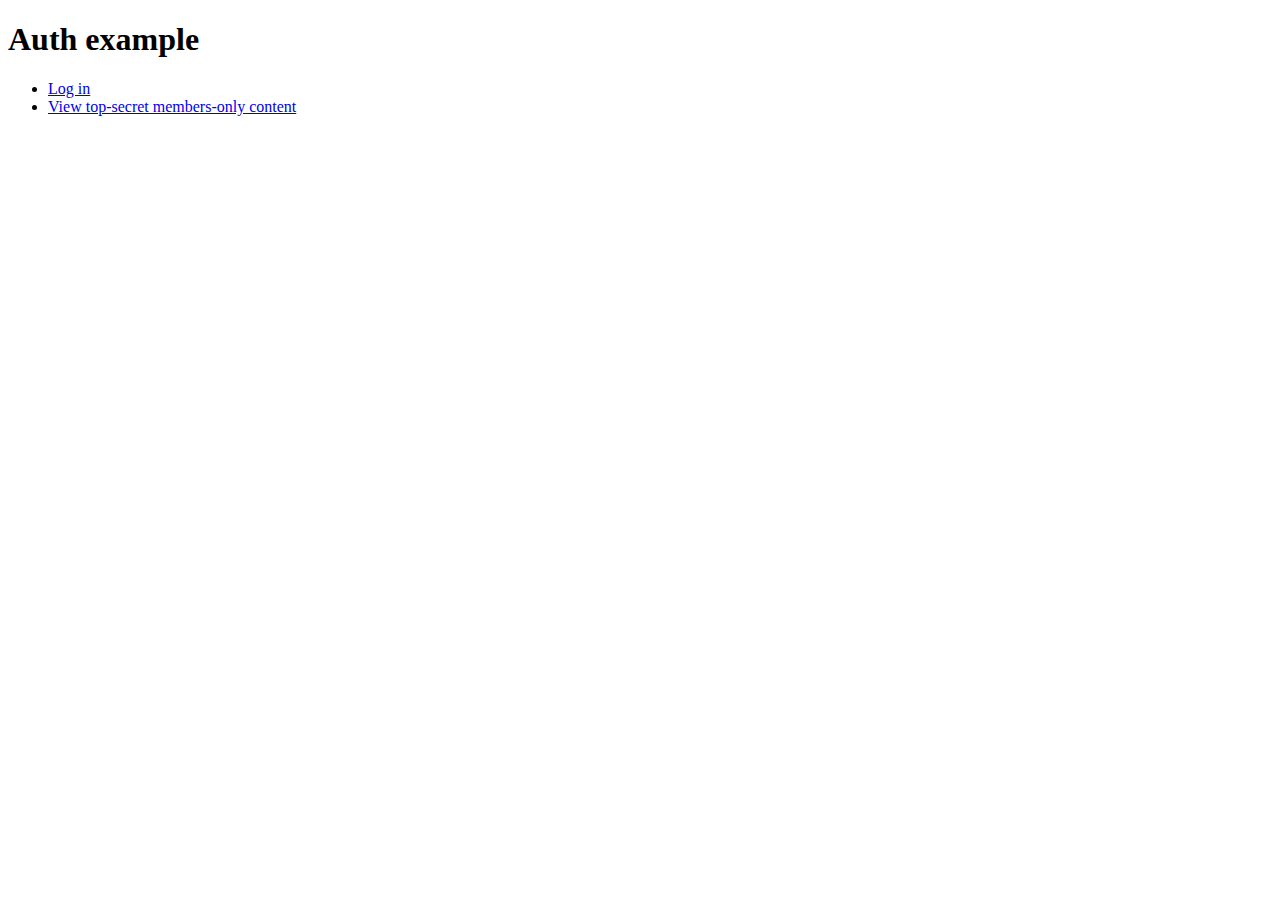
<file: auth/backend/web/index.html>
<!DOCTYPE html>
<html lang="en">
<head>
    <meta charset="UTF-8">
    <meta name="viewport" content="width=device-width, initial-scale=1.0">
    <meta http-equiv="X-UA-Compatible" content="ie=edge">
    <title>Auth</title>
</head>
<body>
    <h1>Auth example</h1>
    <ul>
        <li><a href="/login.html">Log in</a></li>
        <li><a href="/secret.html">View top-secret members-only content</a></li>
    </ul>
</body>
</html>
</file>
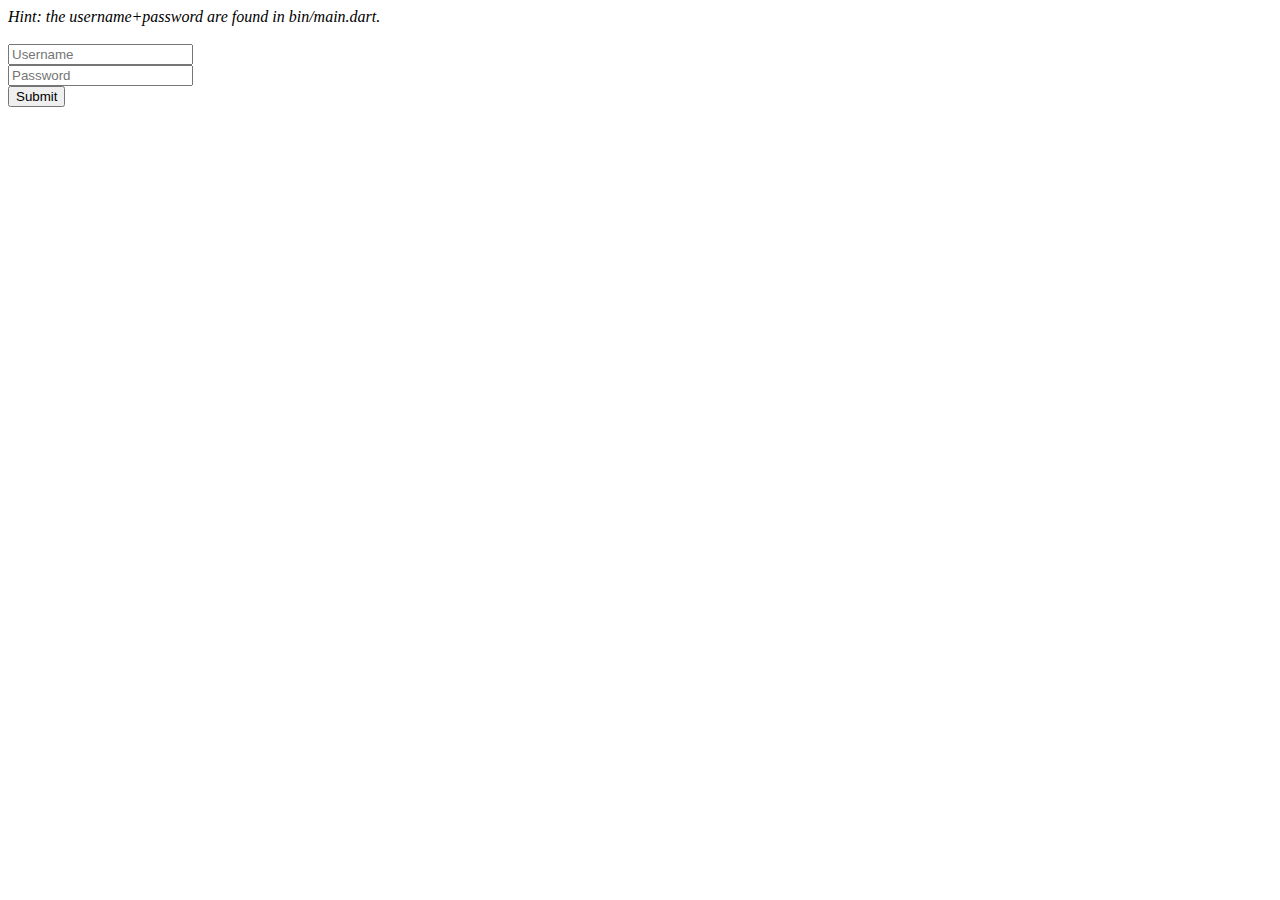
<file: auth/web/login.html>
<!DOCTYPE html>
<html lang="en">
  <head>
    <meta name="viewport" content="width=device-width, initial-scale=1.0" />
    <title>eCommerce Web App</title>
  </head>

  <body>
    <i>Hint: the username+password are found in bin/main.dart.</i> <br /><br />
    <form action="/login" method="post">
      <input name="username" type="text" placeholder="Username" /> <br />
      <input name="password" type="password" placeholder="Password" /> <br />
      <input type="submit" value="Submit" />
    </form>
  </body>
</html>
</file>
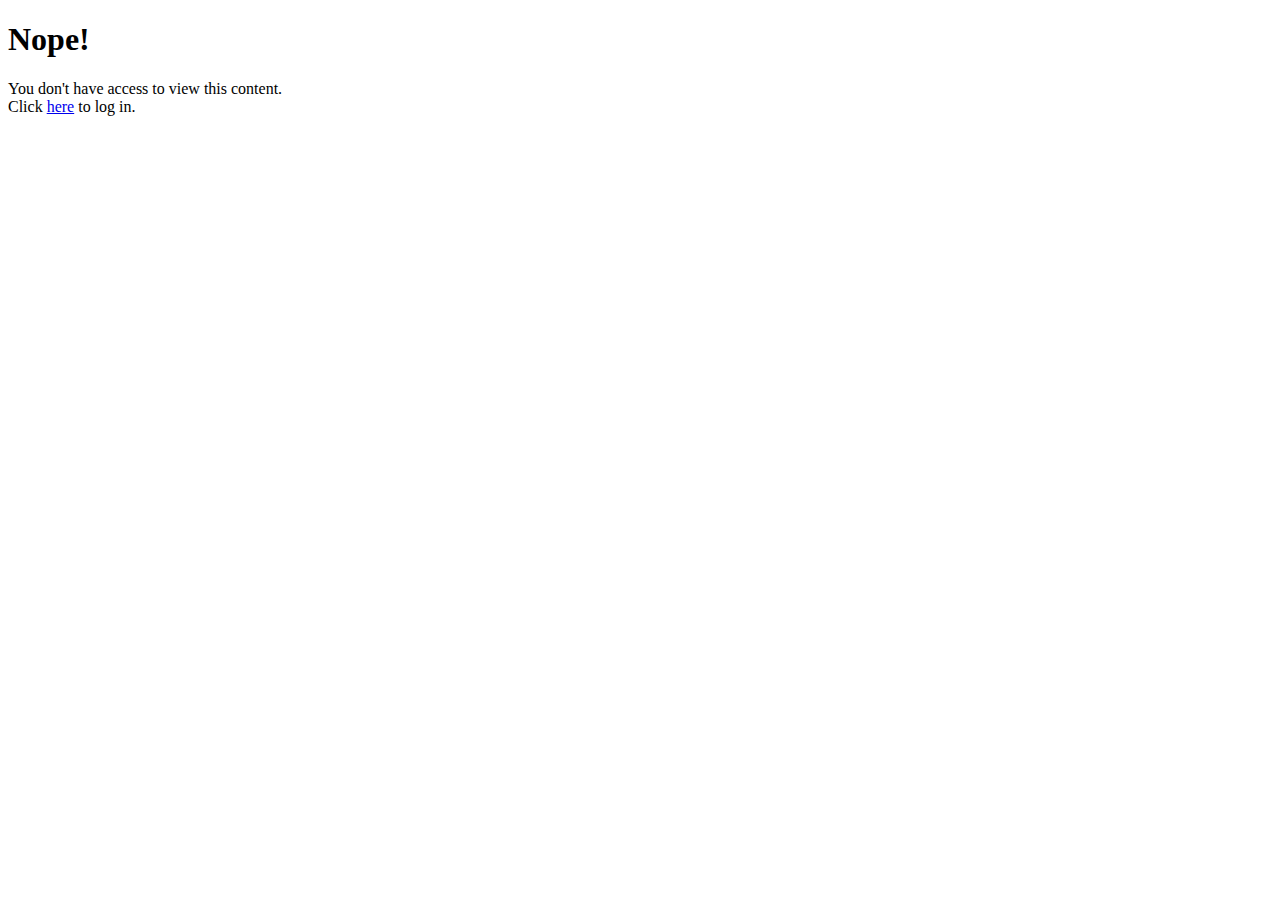
<file: auth/backend/web/forbidden.html>
<!DOCTYPE html>
<html lang="en">
  <head>
    <meta charset="UTF-8" />
    <meta name="viewport" content="width=device-width, initial-scale=1.0" />
    <meta http-equiv="X-UA-Compatible" content="ie=edge" />
    <title>Forbidden</title>
  </head>
  <body>
    <h1>Nope!</h1>
    <p>
      You don't have access to view this content. <br />
      Click <a href="/login.html">here</a> to log in.
    </p>
  </body>
</html>
</file>
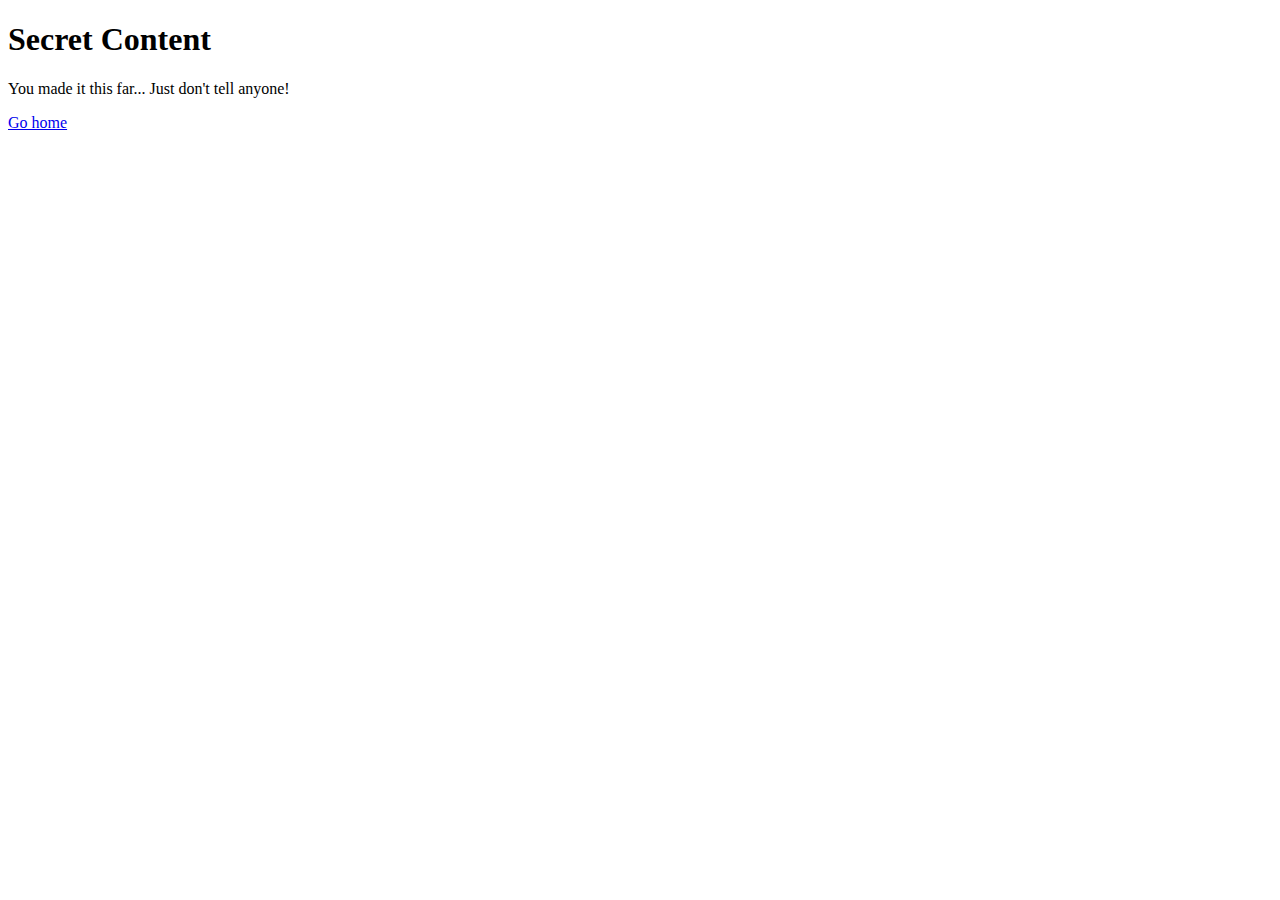
<file: auth/backend/web/secret.html>
<!DOCTYPE html>
<html lang="en">
  <head>
    <meta charset="UTF-8" />
    <meta name="viewport" content="width=device-width, initial-scale=1.0" />
    <meta http-equiv="X-UA-Compatible" content="ie=edge" />
    <title>Secret Content</title>
  </head>
  <body>
    <h1>Secret Content</h1>
    <p>You made it this far... Just don't tell anyone!</p>
    <a href="/">Go home</a>
  </body>
</html>
</file>
